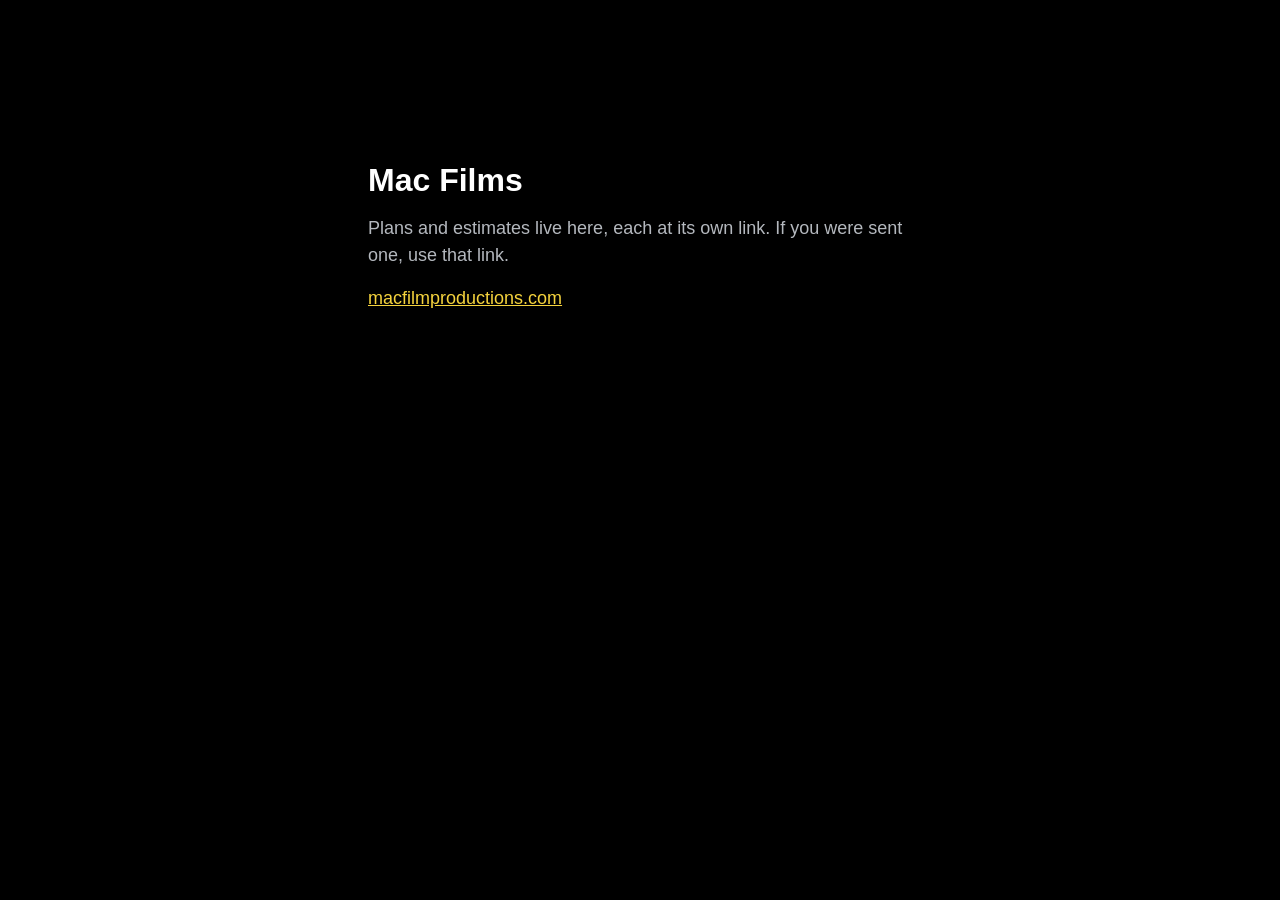
<file: index.html>
<!doctype html>
<html lang="en">
<head>
<meta charset="utf-8">
<meta name="viewport" content="width=device-width,initial-scale=1">
<meta name="robots" content="noindex, nofollow">
<title>Mac Films</title>
<link rel="stylesheet" href="plain.css">
</head>
<body>
<main>
<h1>Mac Films</h1>
<p>Plans and estimates live here, each at its own link. If you were sent one, use that link.</p>
<p><a href="https://www.macfilmproductions.com/">macfilmproductions.com</a></p>
</main>
</body>
</html>
</file>
<file: plain.css>
html { background: #000000; color: #FFFFFF; color-scheme: dark; }
body { margin: 0; font: 18px/1.5 -apple-system, BlinkMacSystemFont, "Helvetica Neue", Arial, sans-serif; }
main { max-width: 34rem; padding: 18vh max(16px, env(safe-area-inset-left, 0px)) 4rem max(16px, env(safe-area-inset-right, 0px)); margin: 0 auto; }
h1 { font-size: 2rem; line-height: 1.15; font-weight: 600; margin: 0 0 1rem; }
p { color: #B4B8BE; margin: 0 0 1rem; }
a { color: #F5D33D; }
</file>
